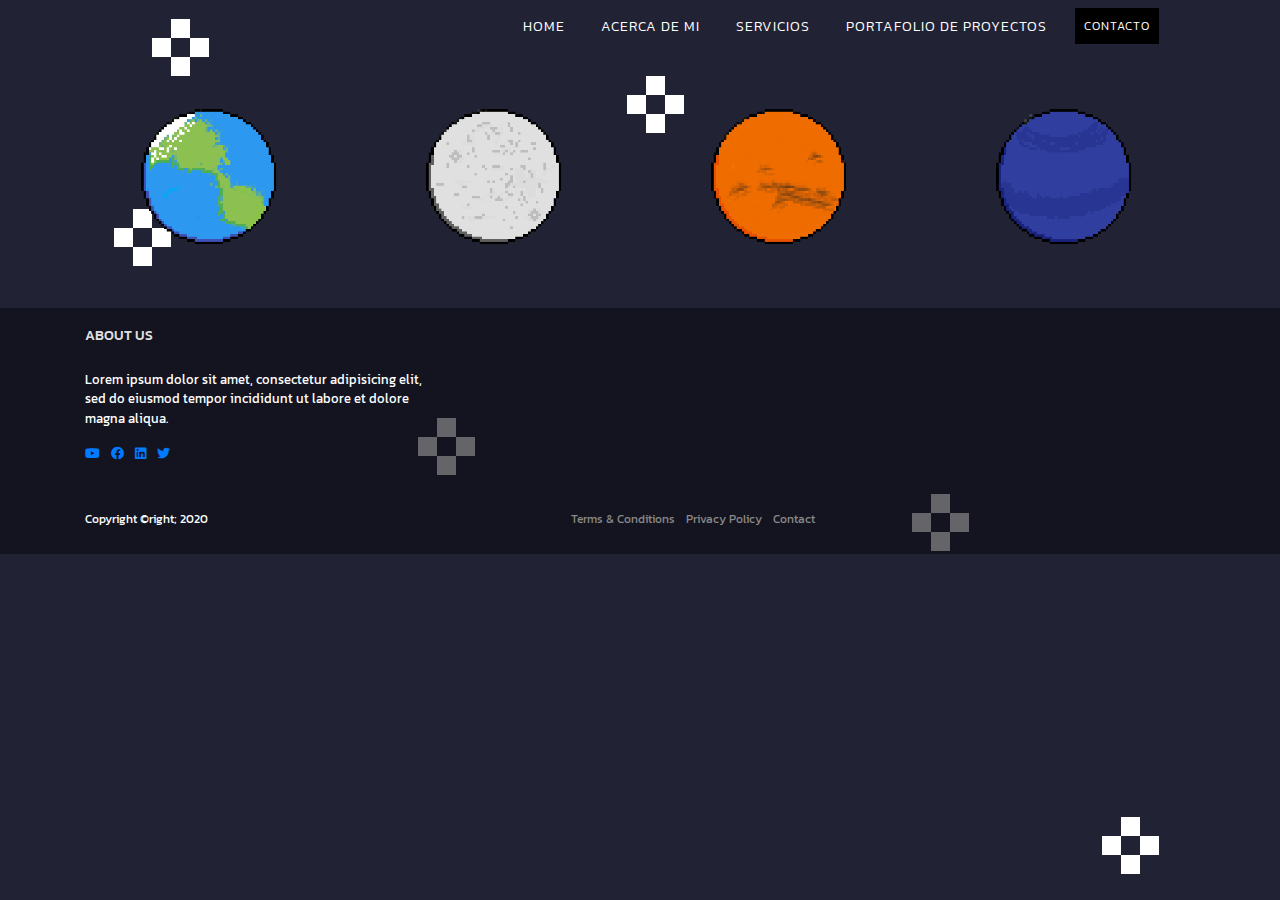
<file: index.html>
<!DOCTYPE html>
<html lang="en" dir="ltr">
<head>
  <meta charset="utf-8">
  <meta name="viewport" content="width=device-width, initial-scale=1.0">
  <title>Proyecto Diseño de Interfaces 1</title>
  <link  href="css/bootstrap.min.css" rel="stylesheet">
  <link  href="css/bootstrap-custom.css" rel="stylesheet">
  <link href="https://cdnjs.cloudflare.com/ajax/libs/font-awesome/5.12.1/css/all.min.css" rel="stylesheet">
  <link  href="css/style.css" rel="stylesheet">
</head>
<body background = "img/espacio2.png">
  <header>
    <div class="container">
      <nav class="navbar navbar-expand-lg navbar-light bg-light">
        <a class="navbar-brand" href="index.html">
          <!--Aqui ira mi pixel art de star wars que sere yo -->
        </a>
        <button class="navbar-toggler" type="button" data-toggle="collapse" data-target="#navbarSupportedContent" aria-controls="navbarSupportedContent" aria-expanded="false" aria-label="Toggle navigation">
          <span class="navbar-toggler-icon"></span>
        </button>
        <div class="collapse navbar-collapse" id="navbarSupportedContent">
          <ul class="navbar-nav ml-auto">
            <li class="nav-item active">
              <a class="nav-link" href="index.html">Home <span class="sr-only">(current)</span></a>
            </li>
            <li class="nav-item">
              <a class="nav-link" href="about.html">Acerca de mi</a>
            </li>
            <li class="nav-item">
              <li class="nav-item">
                <a class="nav-link" href="#">Servicios</a>
              </li>
              <a class="nav-link " href="#">Portafolio de Proyectos</a>
            </li>
            <li class="nav-item">
              <a class="nav-link btn btn-menu" href="contact.html">Contacto</a>
            </li>
          </ul>
        </div>
      </nav>
    </div>
  </header>
  <!--imagen de fondo lolazo  background-image: url('img_girl.jpg');-->

  <section id ="planets-align">
    <!--<img id="loading" src="http://www.vitorazevedo.net/external_files/loading_small.png">-->
    <div class="container">
      <div class="row">
        <article class="col-md-3 col-sm-12">
          <a href="about.html">
            <img src="img/tierra.png" alt="Tierra" class = "img-fluid">
          </a>
        </article>
        <article class="col-md-3 col-sm-12">
          <a href="https://web.whatsapp.com">
            <img src="img/luna.png" alt="Luna" class = "img-fluid">
          </a>
        </article>
        <article class="col-md-3 col-sm-12">
          <img src="img/marte.png" alt="Marte" class = "img-fluid">
        </article>
        <article class="col-md-3 col-sm-12">
          <img src="img/neptuno.png" alt="Neptuno" class = "img-fluid">
        </article>
      </div>
    </div>
  </section>

  <footer>
    <section id = "info-footer">
      <div class="container">
        <div class="row">
          <article class="col-md-4 col-sm-12">
            <h4>About Us</h4>
            <p>Lorem ipsum dolor sit amet, consectetur adipisicing elit, sed do eiusmod
              tempor incididunt ut labore et dolore magna aliqua.
            </p>
            <ul class = "list-inline redes">
              <li class = "list-inline-item">
                <a href="https://www.youtube.com" target="_blank"> <i class="fab fa-youtube"></i></a>
              </li>
              <li class="list-inline-item">
                <a href="https://www.facebook.com" target="_blank"> <i class="fab fa-facebook"></i></a>
              </li>
              <li class="list-inline-item">
                <a href="https://www.linkedin.com" target="_blank"> <i class="fab fa-linkedin"></i></a>
              </li>
              <li class="list-inline-item">
                <a href="https://www.twitter.com" target="_blank"> <i class="fab fa-twitter"></i></a>
              </li>
            </ul>
          </article>
          <article class="col-md-4 col-sm-12">

          </article>
          <article class="col-md-4 col-sm-12">

          </article>
        </div>
      </div>
    </section>
    <section id = "copy-right">
      <div class="container">
        <div class="row">
          <article class="col-md-4 col-sm-12 text-left">
            <p> Copyright &copyright; 2020</p>
          </article>
          <article class="col-md-4 col-sm-12 text-right">
            <ul class = "list-inline">
              <li class = "list-inline-item">
                <a href="#">Terms & Conditions</a>
              </li>
              <li class = "list-inline-item">
                <a href="#">Privacy Policy</a>
              </li>
              <li class = "list-inline-item">
                <a href="#">Contact</a>
              </li>
            </ul>
          </article>
        </div>
      </div>
    </section>
  </footer>
  <script src= "js/jquery.min.js"></script>
  <script src="js/bootstrap.bundle.min.js"></script>
</body>
</html>
</file>
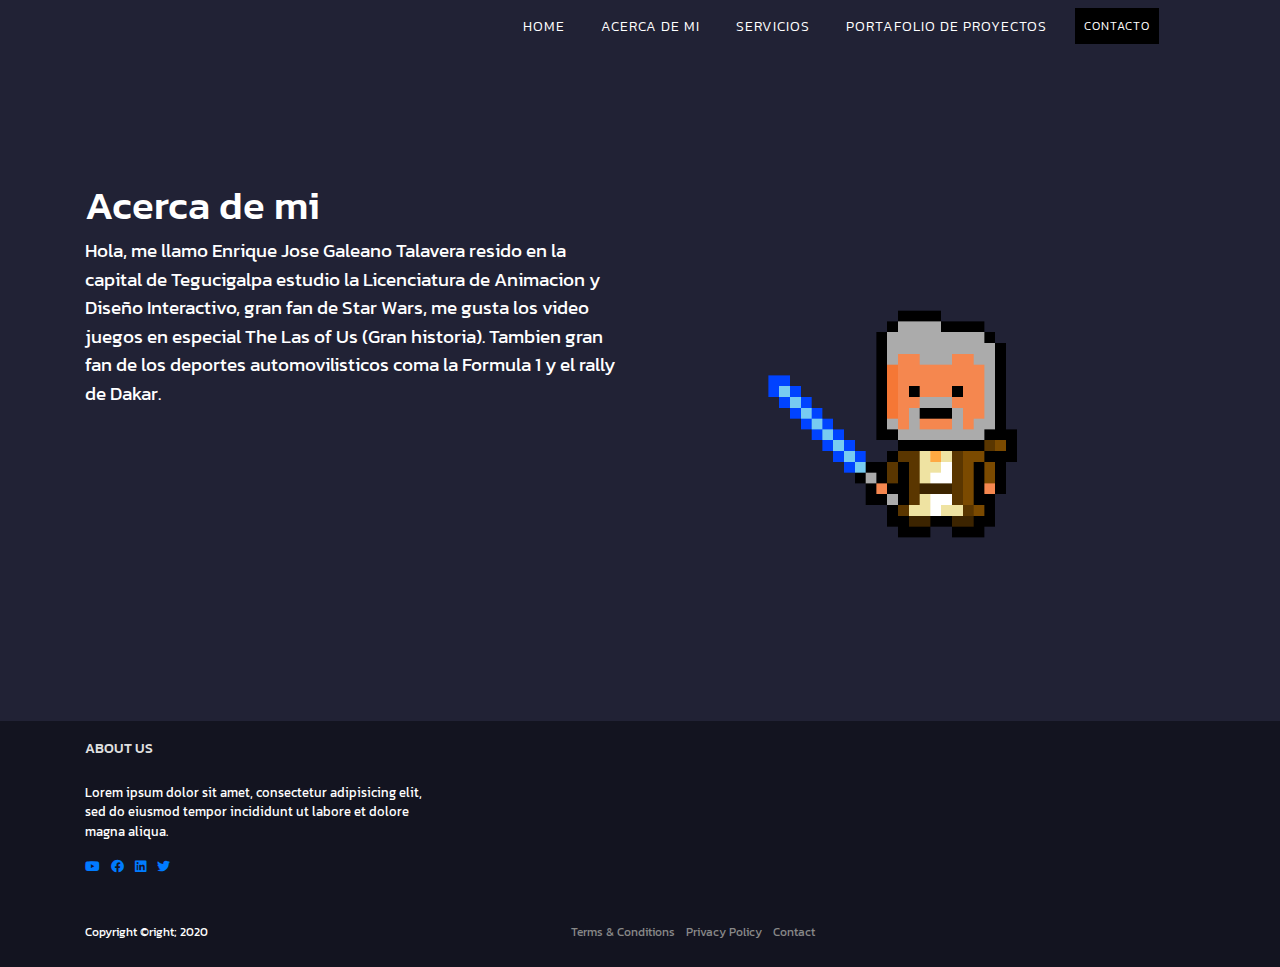
<file: about.html>
<!DOCTYPE html>
<html lang="en" dir="ltr">
<head>
  <meta charset="utf-8">
  <meta name="viewport" content="width=device-width, initial-scale=1.0">
  <title>Acerca</title>
  <link  href="css/bootstrap.min.css" rel="stylesheet">
  <link   href="css/bootstrap-custom.css" rel="stylesheet">
  <link href="https://cdnjs.cloudflare.com/ajax/libs/font-awesome/5.12.1/css/all.min.css" rel="stylesheet">
  <link  href="css/style.css" rel="stylesheet">
  <title>Acerca</title>
</head>
<body>
  <header>
    <div class="container">
      <nav class="navbar navbar-expand-lg navbar-light bg-light">
        <a class="navbar-brand" href="index.html">
          <!--Aqui ira mi pixel art de star wars que sere yo -->
        </a>
        <button class="navbar-toggler" type="button" data-toggle="collapse" data-target="#navbarSupportedContent"
        aria-controls="navbarSupportedContent" aria-expanded="false" aria-label="Toggle navigation">
        <span class="navbar-toggler-icon"></span>
      </button>
      <div class="collapse navbar-collapse" id="navbarSupportedContent">
        <ul class="navbar-nav ml-auto">
          <li class="nav-item active">
            <a class="nav-link" href="index.html">Home <span class="sr-only">(current)</span></a>
          </li>
          <li class="nav-item">
            <a class="nav-link" href="about.html">Acerca de mi</a>
          </li>
          <li class="nav-item">
            <li class="nav-item">
              <a class="nav-link" href="#">Servicios</a>
            </li>
            <a class="nav-link " href="contact.html">Portafolio de Proyectos</a>
          </li>
          <li class="nav-item">
            <a class="nav-link btn btn-menu" href="#">Contacto</a>
          </li>
        </ul>
      </div>
    </nav>
  </div>
</header>
<section id ="info-about-me">
  <div class="container">
    <div class="row">
      <article class="col-md-6 col-sm-12">
        <div class="titulos">
          <h1>Acerca de mi</h1>
        </div>
        <div class="info-texto">
          <p>Hola, me llamo Enrique Jose Galeano Talavera resido en la capital de Tegucigalpa
            estudio la Licenciatura de Animacion y Diseño Interactivo, gran fan de Star Wars,
            me gusta los video juegos en especial The Las of Us (Gran historia). Tambien gran
            fan de los deportes automovilisticos coma la Formula 1 y el rally de Dakar.
          </p>
        </div>
      </article>
      <article class="col-md-6 col-sm-12">
        <img src="img/jedi.png" alt="Jedi" class = "img-fluid">
      </article>
    </div>
  </div>
</section>

<footer>
  <section id = "info-footer">
    <div class="container">
      <div class="row">
        <article class="col-md-4 col-sm-12">
          <h4>About Us</h4>
          <p>Lorem ipsum dolor sit amet, consectetur adipisicing elit, sed do eiusmod
            tempor incididunt ut labore et dolore magna aliqua.
          </p>
          <ul class = "list-inline redes">
            <li class = "list-inline-item">
              <a href="https://www.youtube.com" target="_blank"> <i class="fab fa-youtube"></i></a>
            </li>
            <li class="list-inline-item">
              <a href="https://www.facebook.com" target="_blank"> <i class="fab fa-facebook"></i></a>
            </li>
            <li class="list-inline-item">
              <a href="https://www.linkedin.com" target="_blank"> <i class="fab fa-linkedin"></i></a>
            </li>
            <li class="list-inline-item">
              <a href="https://www.twitter.com" target="_blank"> <i class="fab fa-twitter"></i></a>
            </li>
          </ul>
        </article>
        <article class="col-md-4 col-sm-12">

        </article>
        <article class="col-md-4 col-sm-12">

        </article>
      </div>
    </div>
  </section>
  <section id = "copy-right">
    <div class="container">
      <div class="row">
        <article class="col-md-4 col-sm-12 text-left">
          <p> Copyright &copyright; 2020</p>
        </article>
        <article class="col-md-4 col-sm-12 text-right">
          <ul class = "list-inline">
            <li class = "list-inline-item">
              <a href="#">Terms & Conditions</a>
            </li>
            <li class = "list-inline-item">
              <a href="#">Privacy Policy</a>
            </li>
            <li class = "list-inline-item">
              <a href="#">Contact</a>
            </li>
          </ul>
        </article>
      </div>
    </div>
  </section>
</footer>
  <script src= "js/jquery.min.js"></script>
  <script src="js/bootstrap.bundle.min.js"></script>
</body>
</html>
</file>
<file: css/style.css>
@import url('https://fonts.googleapis.com/css?family=Kanit:300,400,700&display=swap');
body{
  font-size: 15px;
  font-family: 'Kanit', sans-serif;
  background-color: #212235;
}
#hero h1{
  color: #ffffff;
}
#hero h2{
  color: #8658d2;
}
#hero h3{
  color: #1edd8e;
}

#info-about-me{
  padding-top: 10%;
}

.titulos{
  font-size: 24px;
  color: #fff;
}

.info-texto p{
  font-size: 19px;
  color: #fff;
  text-align: left;
}

#info-footer{
  background-color: rgba(13, 12, 20, 0.64);
  color: #a2a2a2;
  padding: 20px 0;
  font-size: 13px;
}
#info-footer h4{
  font-size: 14px;
  text-transform: uppercase;
  color: #dfdfdf;
  margin-bottom: 25px;
}

#copy-right{
  background-color:rgba(13, 12, 20, 0.64);
  color: #888888;
  padding: 10px 0;
  font-size: 12px;
}

#copy-right a{
  color: #888;
}

#copy-right a:hover{
  color: #fff;
}

#map{
  width: 100%;
  height: 400px;
}

.form-control{
  background-color: #f2f4f8;
  border-radius: 0;
  border:0;
}


/*Pruebas nada mas*/
#contact h1, p, h3{
  color: #ffffff;
}


/*Animaton rotate
#loading {
		-webkit-animation: rotation 2s infinite linear;
}



@-webkit-keyframes rotation {
		from {
				-webkit-transform: rotate(0deg);
		}
		to {
				-webkit-transform: rotate(359deg);
		}
}*/
</file>
